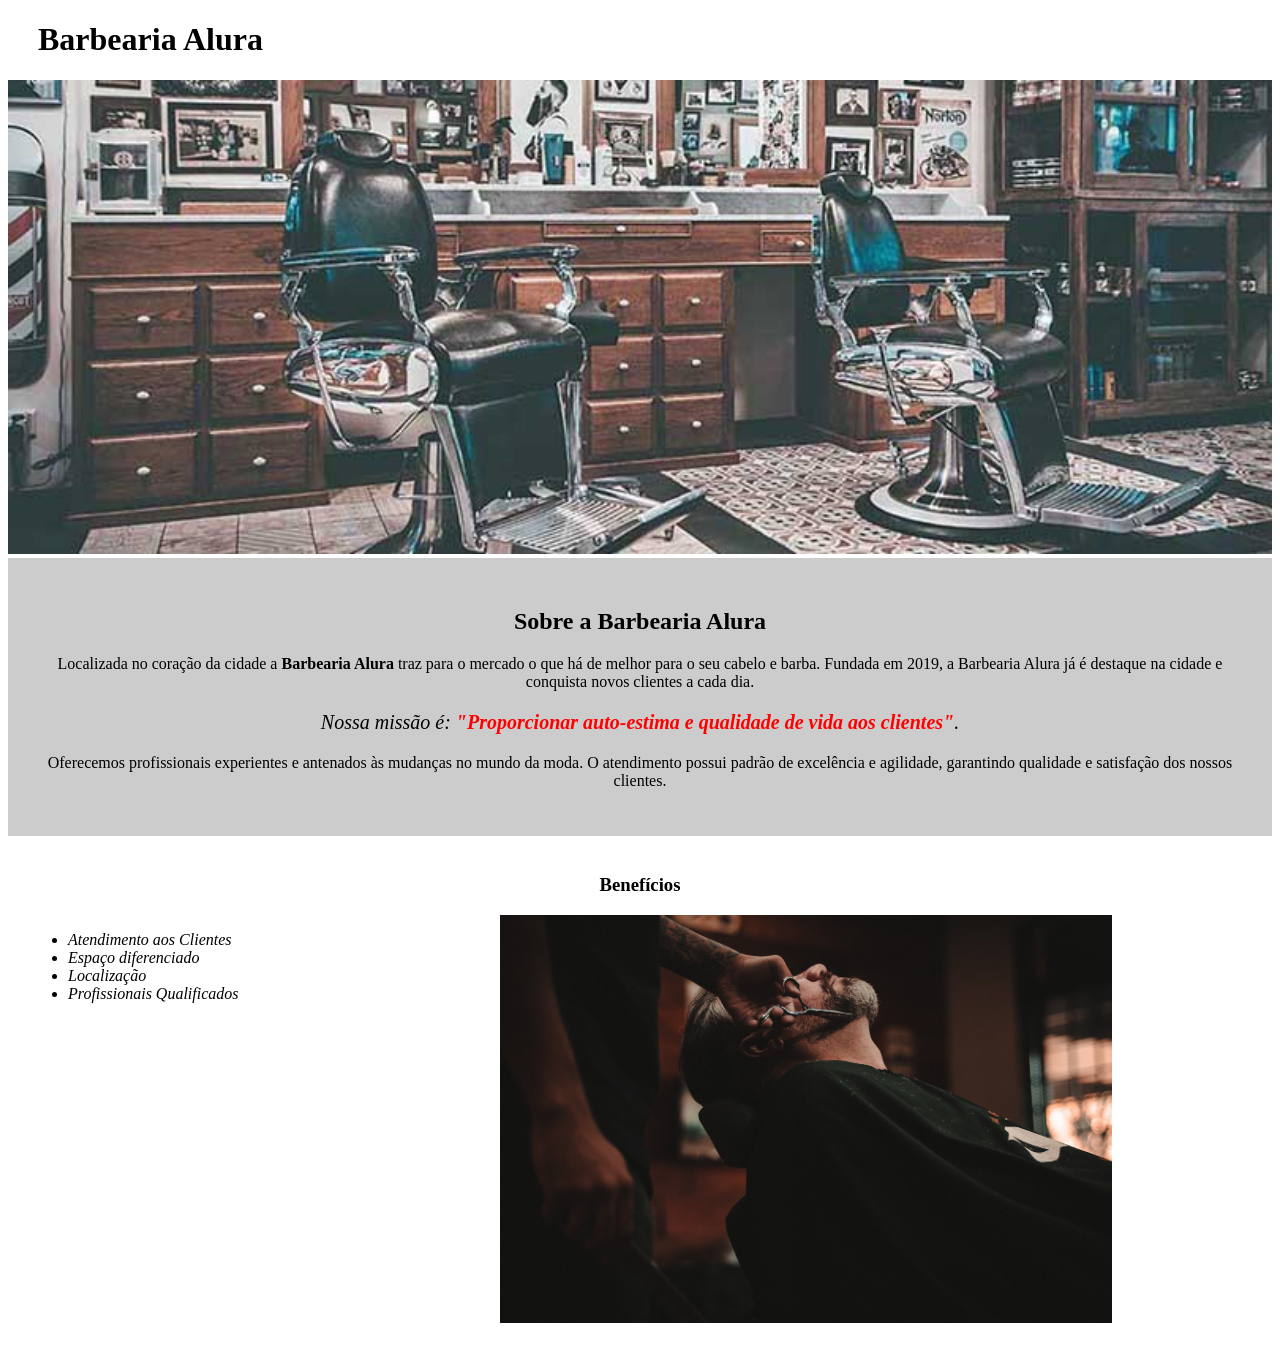
<file: HTML5eCSS3parte1-CrieUmaPáginadaWeb/index.html>
<!DOCTYPE html>
<html lang="PT-BR">
     <head>
          <meta charset="UTF-8">
          <title>Barbearia Alura</title>
          <link rel="stylesheet" href="./styles.css">
     </head>
     <body>

          <header>
               <h1 class="titulo-principal">Barbearia Alura</h1>
          </header>
          <img id="banner" src="./banner.jpg" alt="banner">
          <div class="principal">
               <h2 class="centralizado">Sobre a Barbearia Alura</h2>
     
               <p>Localizada no coração da cidade a <strong>Barbearia Alura</strong> traz para o mercado o que há de melhor para o seu cabelo e barba.
                    Fundada em 2019, a Barbearia Alura já é destaque na cidade e conquista novos clientes a cada dia.</p>
     
               <p id="missao"><em>Nossa missão é: <strong>"Proporcionar auto-estima e qualidade de vida aos clientes"</strong>.</em></p>
     
               <p>Oferecemos profissionais experientes e antenados às mudanças no mundo da moda. 
               O atendimento possui padrão de excelência e agilidade, garantindo qualidade e satisfação dos nossos
                clientes.</p>
          </div>
          
          <div class="beneficios">
               <h3 class="centralizado">Benefícios</h3>
     
               <ul>
                    <li class="itens">Atendimento aos Clientes</li>
                    <li class="itens">Espaço diferenciado</li>
                    <li class="itens">Localização</li>
                    <li class="itens">Profissionais Qualificados</li>
               </ul>

               <img src="./beneficios.jpg" alt="benefícios" class="imageBenf">
          </div>

     </body>
</html>
</file>
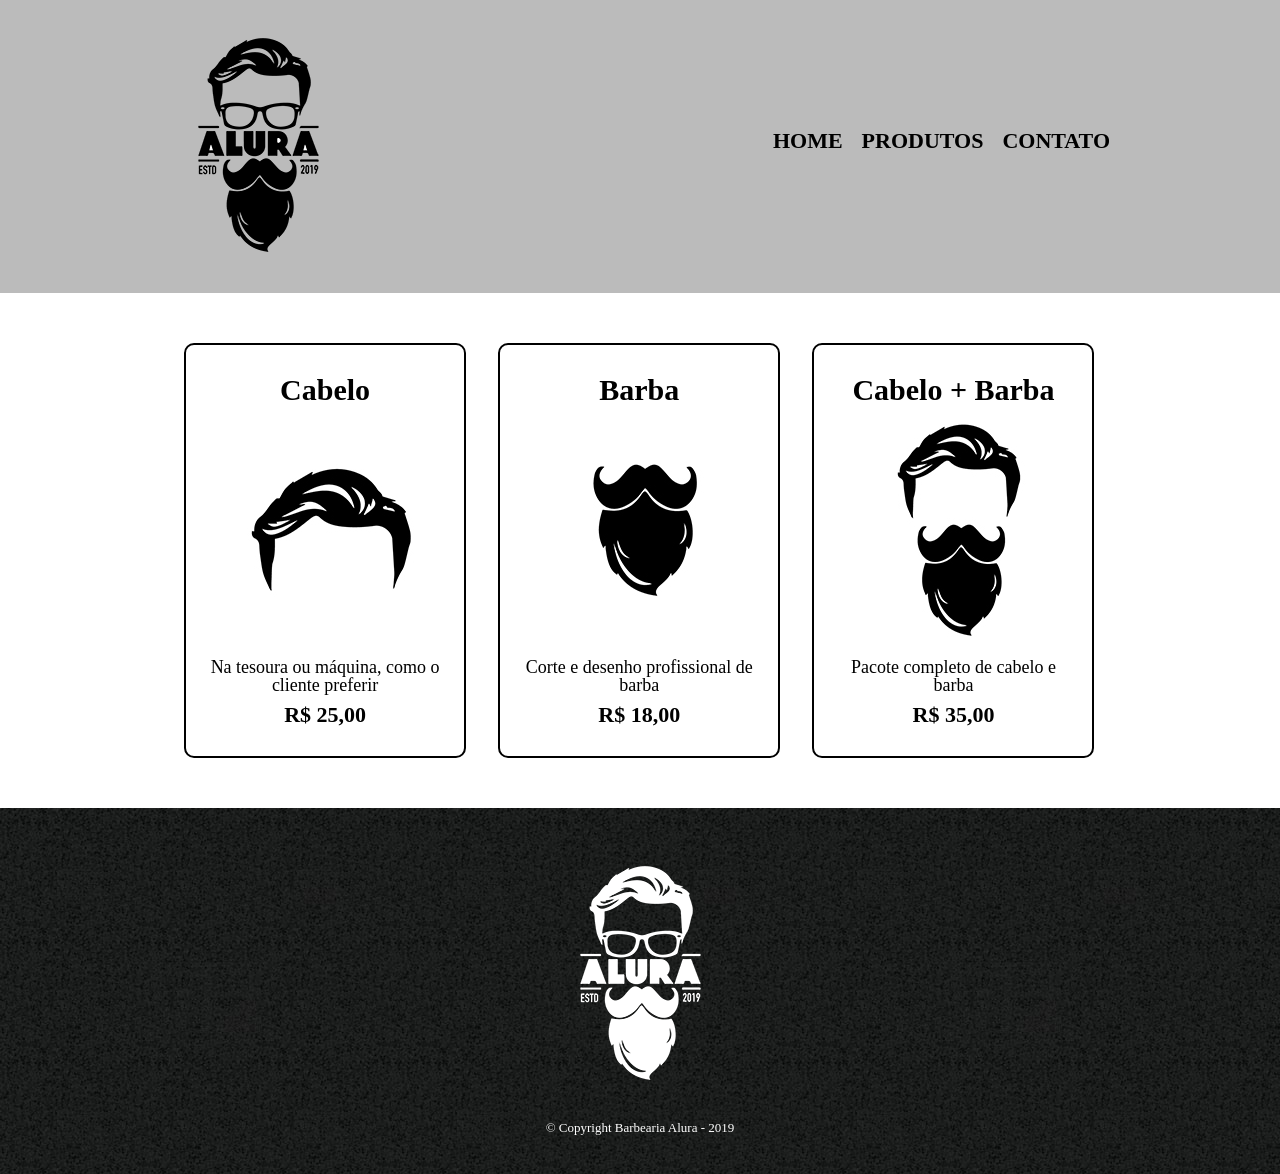
<file: FRONT-END/HTML5eCSS3Parte2-PosicionamentoListaseNavegação/index.html>
<!DOCTYPE html>
<html>
	<head>
		<meta charset="UTF-8">
		<title>Produtos - Barbearia Alura</title>

		<link rel="stylesheet" href="reset.css">
		<link rel="stylesheet" href="style.css">
	</head>
	<body>
		<header>
			<div class="caixa">
				<h1><img src="./image/logo.png"></h1>

				<nav>
					<ul>
						<li><a href="../HTML5eCSS3parte1-CrieUmaPáginadaWeb/index.html">Home</a></li>
						<li><a href="index.html">Produtos</a></li>
						<li><a href="contato.html">Contato</a></li>
					</ul>
				</nav>
			</div>
		</header>

		<main>
			<ul class="produtos">
				<li>
					<h2>Cabelo</h2>
					<img src="./image/cabelo.jpg">
					<p class="produto-descricao">Na tesoura ou máquina, como o cliente preferir</p>
					<p class="produto-preco">R$ 25,00</p>
				</li>
				<li>
					<h2>Barba</h2>
					<img src="./image/barba.jpg">
					<p class="produto-descricao">Corte e desenho profissional de barba</p>
					<p class="produto-preco">R$ 18,00</p>
				</li>
				<li>
					<h2>Cabelo + Barba</h2>
					<img src="./image/cabelo+barba.jpg">
					<p class="produto-descricao">Pacote completo de cabelo e barba</p>
					<p class="produto-preco">R$ 35,00</p>
				</li>
			</ul>
		</main>

		<footer>
			<img src="./image/logo-branco.png">
			<p class="copyright">&copy; Copyright Barbearia Alura - 2019</p>
		</footer>
	</body>
</html>
</file>
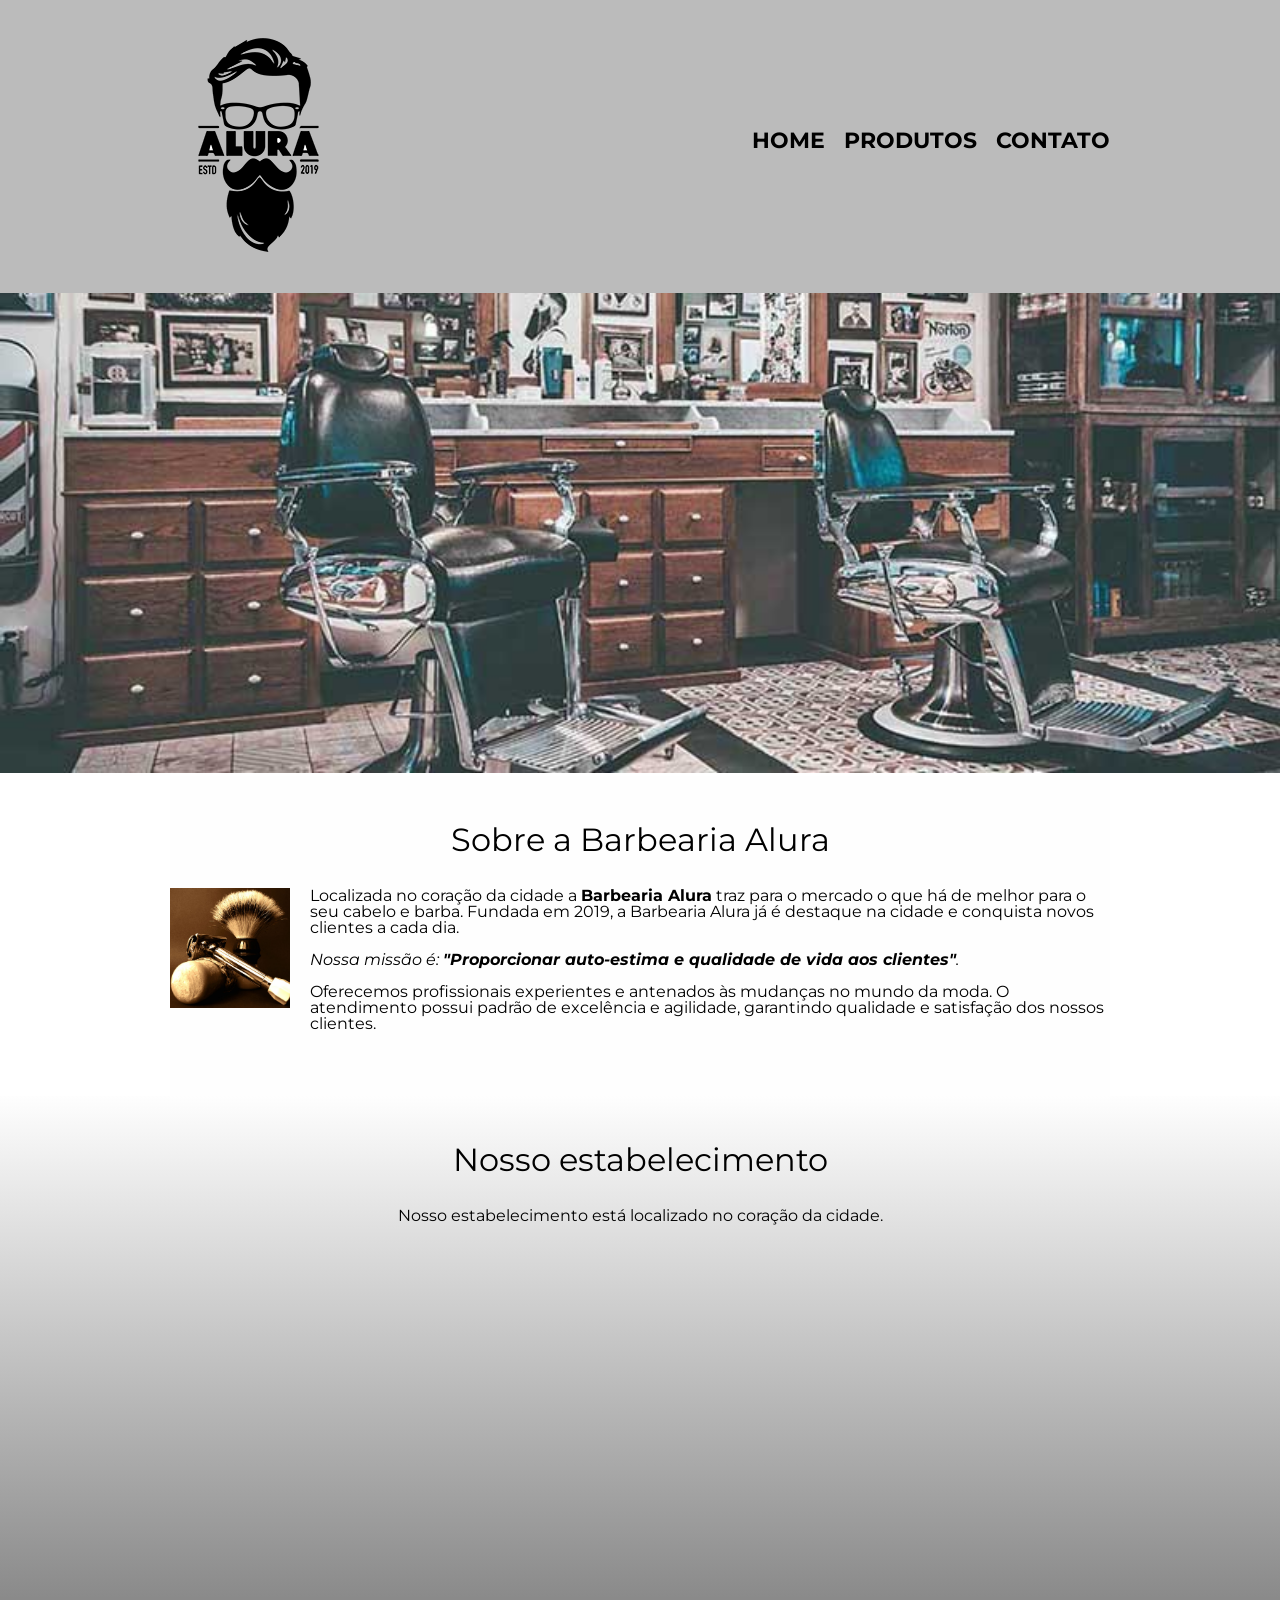
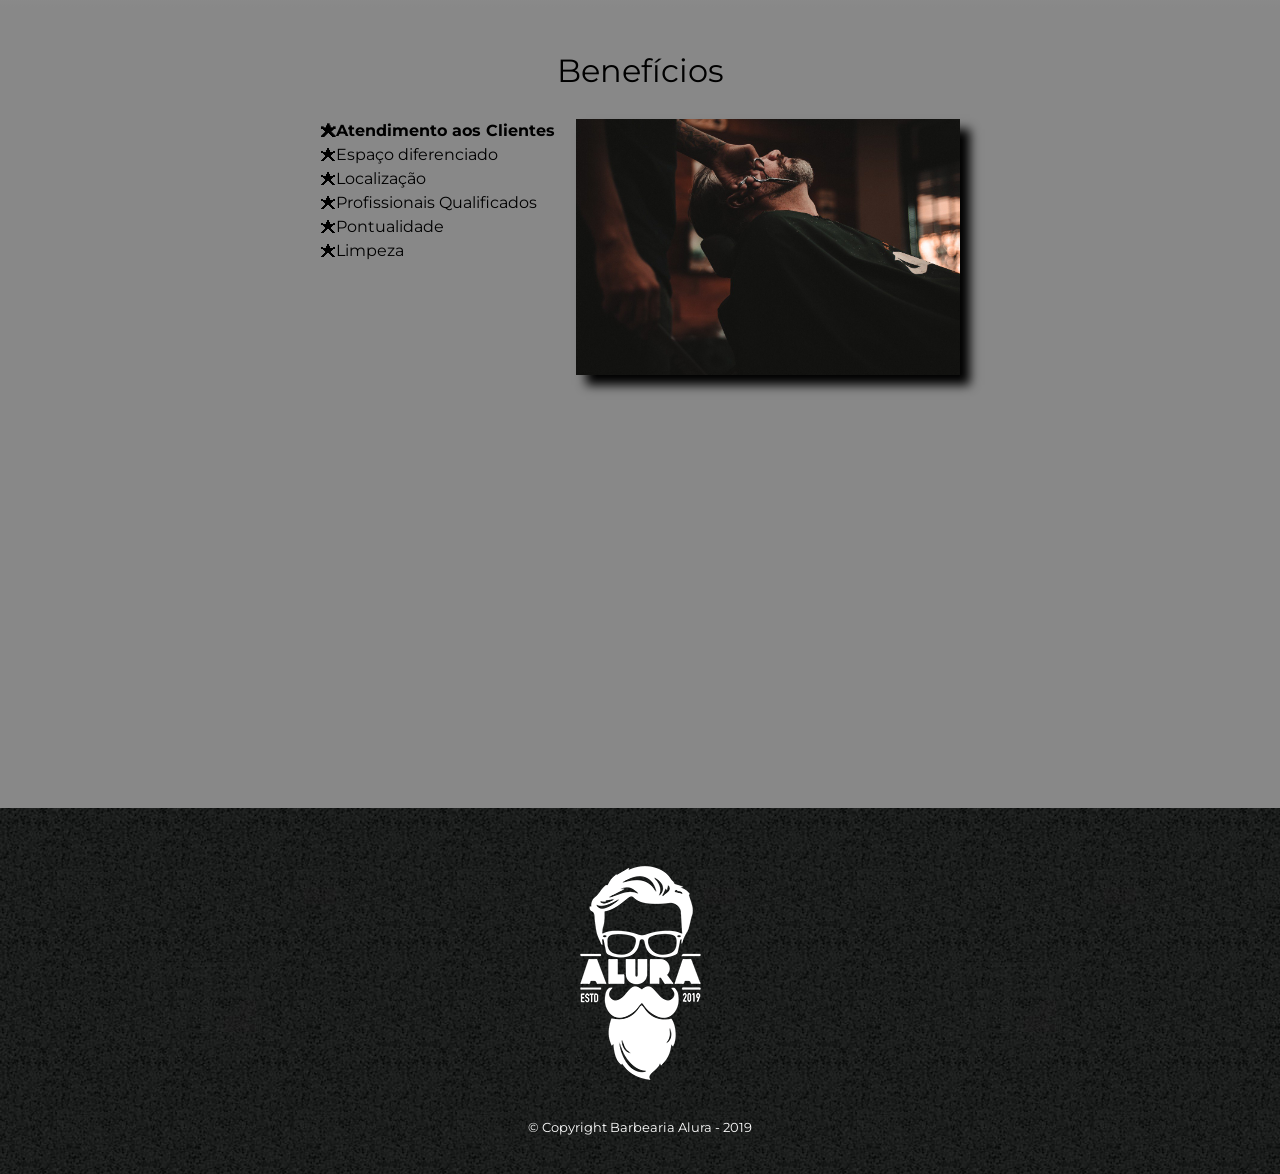
<file: FRONT-END/HTML5eCSS3Parte4-AvançandonoCSS/index.html>
<!DOCTYPE html>
<html lang="pt-br">
	<head>
		<meta charset="UTF-8">
		<meta name="viewport" content="width=device-width">
		<title>Barbearia Alura</title>

		<link rel="stylesheet" href="reset.css">
		<link rel="stylesheet" href="style.css">
		<link href="https://fonts.googleapis.com/css?family=Montserrat&display=swap" rel="stylesheet">
	</head>

	<body>
		<header>
			<div class="caixa">
				<h1><img src="./image/logo.png"></h1>

				<nav>
					<ul>
						<li><a href="index.html">Home</a></li>
						<li><a href="produtos.html">Produtos</a></li>
						<li><a href="contato.html">Contato</a></li>
					</ul>
				</nav>
			</div>
		</header>

		<img class="banner" src="./image/banner.jpg">

		<main>
			<section class="principal">
				<h2 class="titulo-principal">Sobre a Barbearia Alura</h2>

				<img class="utensilios" src="./image/utensilios.jpg" alt="Utensilios de um barbeiro.">
		 
				<p>Localizada no coração da cidade a <strong>Barbearia Alura</strong> traz para o mercado o que há de melhor para o seu cabelo e barba. Fundada em 2019, a Barbearia Alura já é destaque na cidade e conquista novos clientes a cada dia.</p>

				<p id="missao"><em>Nossa missão é: <strong>"Proporcionar auto-estima e qualidade de vida aos clientes"</strong>.</em></p>

				<p>Oferecemos profissionais experientes e antenados às mudanças no mundo da moda. O atendimento possui padrão de excelência e agilidade, garantindo qualidade e satisfação dos nossos clientes.</p>
			</section>

			<section class="mapa">
				<h3 class="titulo-principal">Nosso estabelecimento</h3>
				<p>Nosso estabelecimento está localizado no coração da cidade.</p>

				<div class="mapa-conteudo">
					<iframe src="https://www.google.com/maps/embed?pb=!1m18!1m12!1m3!1d3656.4483278365396!2d-46.63466568562861!3d-23.588249068469487!2m3!1f0!2f0!3f0!3m2!1i1024!2i768!4f13.1!3m3!1m2!1s0x94ce5a2b2ed7f3a1%3A0xab35da2f5ca62674!2sCaelum!5e0!3m2!1spt-BR!2sbr!4v1568814489656!5m2!1spt-BR!2sbr" width="100%" height="300" frameborder="0" style="border:0;" allowfullscreen=""></iframe>
				</div>
			</section>

			<section class="beneficios">
				<h3 class="titulo-principal">Benefícios</h3>

				<div class="conteudo-beneficios">
					<ul class="lista-beneficios">
						<li class="itens">Atendimento aos Clientes</li>
						<li class="itens">Espaço diferenciado</li>
						<li class="itens">Localização</li>
						<li class="itens">Profissionais Qualificados</li>
						<li class="itens">Pontualidade</li>
						<li class="itens">Limpeza</li>
					</ul><img src="./image/beneficios.jpg" class="imagem-beneficios">
				</div>

				<div class="video">
					<iframe width="100%" height="315" src="https://www.youtube.com/embed/wcVVXUV0YUY" frameborder="0" allow="accelerometer; autoplay; encrypted-media; gyroscope; picture-in-picture" allowfullscreen></iframe>
				</div>
			</section>
		</main>

		<footer>
			<img src="./image/logo-branco.png">
			<p class="copyright">&copy; Copyright Barbearia Alura - 2019</p>
		</footer>
	</body>
</html>
</file>
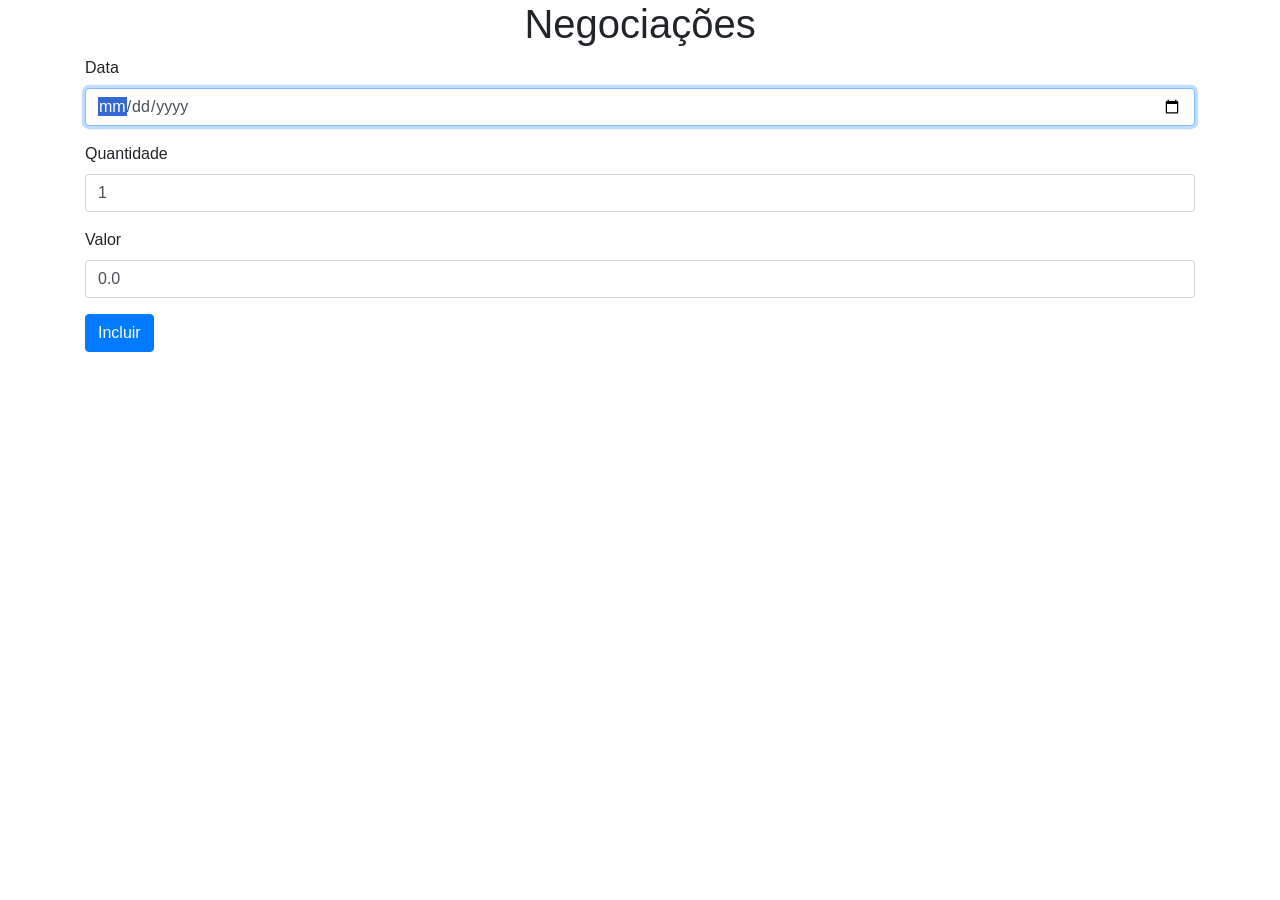
<file: FRONT-END/JavaScript/TypeScriptParte1-EvoluindoSeuJavaScript/dist/index.html>
<!DOCTYPE html>
<html>
<head>
    <meta charset="UTF-8">
    <meta name="viewport" content="width=device-width, initial-scale=1">
    <title>Negociações</title>
    <link rel="stylesheet" href="css/bootstrap.css">
</head>

<body class="container">

    <h1 class="text-center">Negociações</h1>

    <div id="mensagemView"></div>

    <form class="form">

        <div class="form-group">
            <label for="data">Data</label>
            <input type="date" id="data" class="form-control" required autofocus/>
        </div>

        <div class="form-group">
            <label for="quantidade">Quantidade</label>
            <input type="number" min="1" step="1" id="quantidade" class="form-control" value="1" required/>
        </div>

        <div class="form-group">
            <label for="valor">Valor</label>
            <input id="valor" type="number" class="form-control"  min="0.01" step="0.01" value="0.0" required />
        </div>

        <button class="btn btn-primary" type="submit">Incluir</button>
    </form>
    <br>
    <br>

    <script type="module" src="js/app.js"></script>
</body>
</html>
</file>
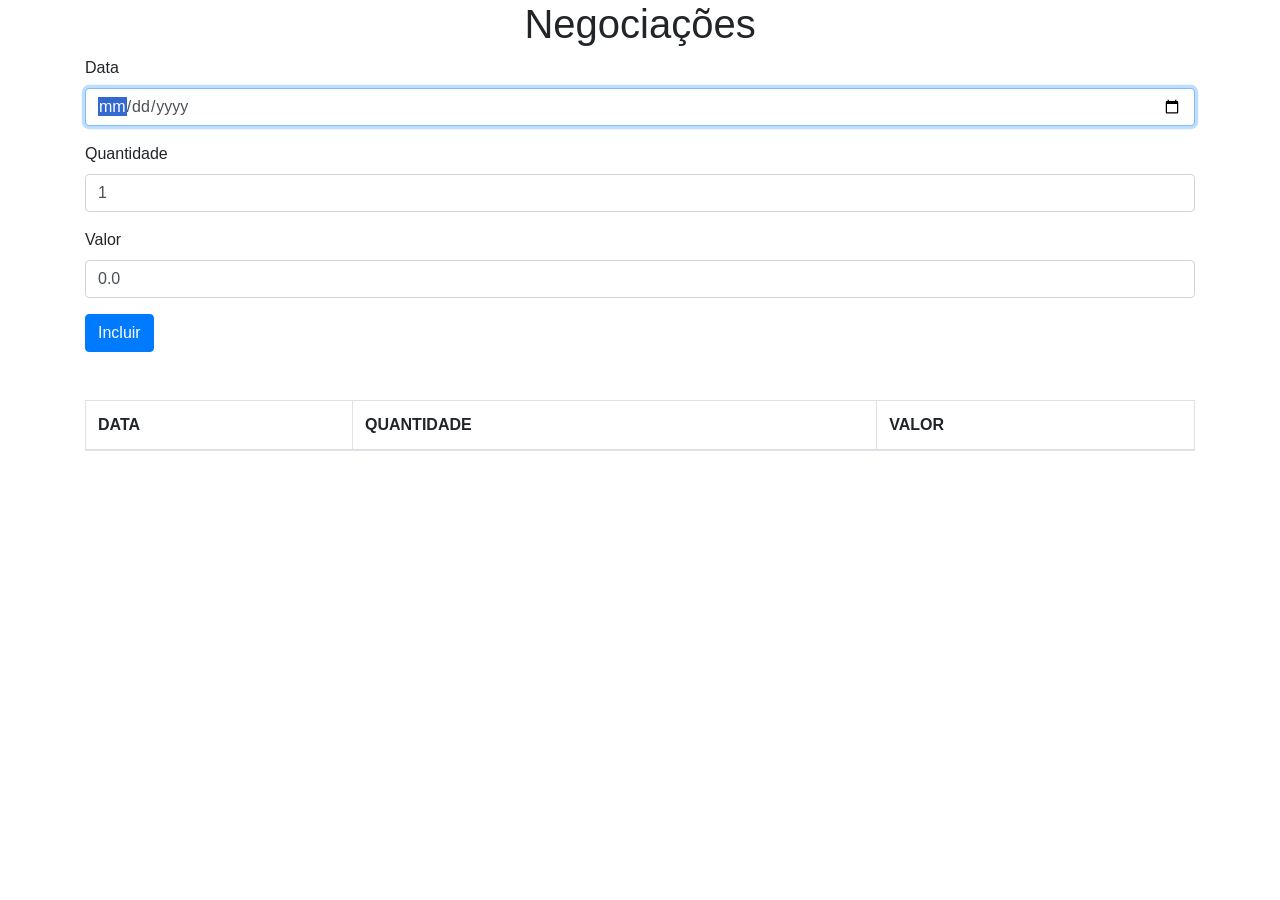
<file: FRONT-END/JavaScript/TypeScriptParte2-AvançandoNaLinguagem/dist/index.html>
<!DOCTYPE html>
<html>
<head>
    <meta charset="UTF-8">
    <meta name="viewport" content="width=device-width, initial-scale=1">
    <title>Negociações</title>
    <link rel="stylesheet" href="css/bootstrap.css">
</head>

<body class="container">
    
    <h1 class="text-center">Negociações</h1>
    
    <div id="mensagemView"></div>
    
    <form class="form">
        
        <div class="form-group">
            <label for="data">Data</label>
            <input type="date" id="data" class="form-control" required autofocus/>        
        </div>    
        
        <div class="form-group">
            <label for="quantidade">Quantidade</label>
            <input type="number" min="1" step="1" id="quantidade" class="form-control" value="1" required/>
        </div>
        
        <div class="form-group">
            <label for="valor">Valor</label>
            <input id="valor" type="number" class="form-control"  min="0.01" step="0.01" value="0.0" required />
        </div>
        
        <button class="btn btn-primary" type="submit">Incluir</button>
    </form>
    <br>
    <br>
    <div id="negociacoesView"></div>
    
    <script type="module" src="js/app.js"></script>
</body>
</html>
</file>
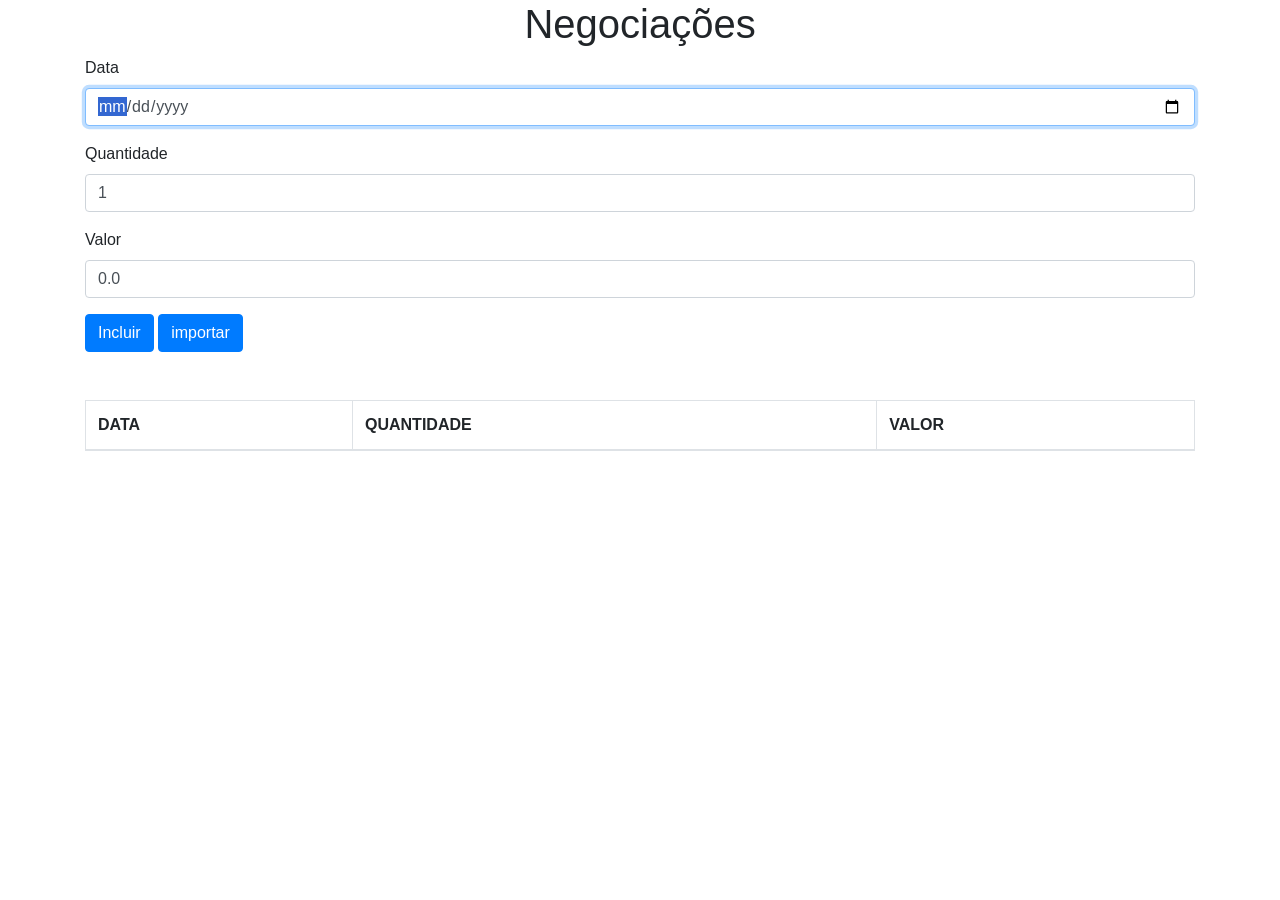
<file: FRONT-END/JavaScript/TypescriptParte3-MaisTécnicasEBoasPráticas/app/dist/index.html>
<!DOCTYPE html>
<html>
<head>
    <meta charset="UTF-8">
    <meta name="viewport" content="width=device-width, initial-scale=1">
    <title>Negociações</title>
    <link rel="stylesheet" href="css/bootstrap.css">
</head>

<body class="container">
    
    <h1 class="text-center">Negociações</h1>
    
    <div id="mensagemView"></div>
    
    <form class="form">
        
        <div class="form-group">
            <label for="data">Data</label>
            <input type="date" id="data" class="form-control" required autofocus/>        
        </div>    
        
        <div class="form-group">
            <label for="quantidade">Quantidade</label>
            <input type="number" min="1" step="1" id="quantidade" class="form-control" value="1" required/>
        </div>
        
        <div class="form-group">
            <label for="valor">Valor</label>
            <input id="valor" type="number" class="form-control"  min="0.01" step="0.01" value="0.0" required />
        </div>
        
        <button class="btn btn-primary" type="submit">Incluir</button>
        <button 
            id="botao-importa" 
            class="btn btn-primary">
            importar
        </button>
    </form>
    <br>
    <br>
    <div id="negociacoesView"></div>
    
    <script type="module" src="js/app.js"></script>
</body>
</html>
</file>
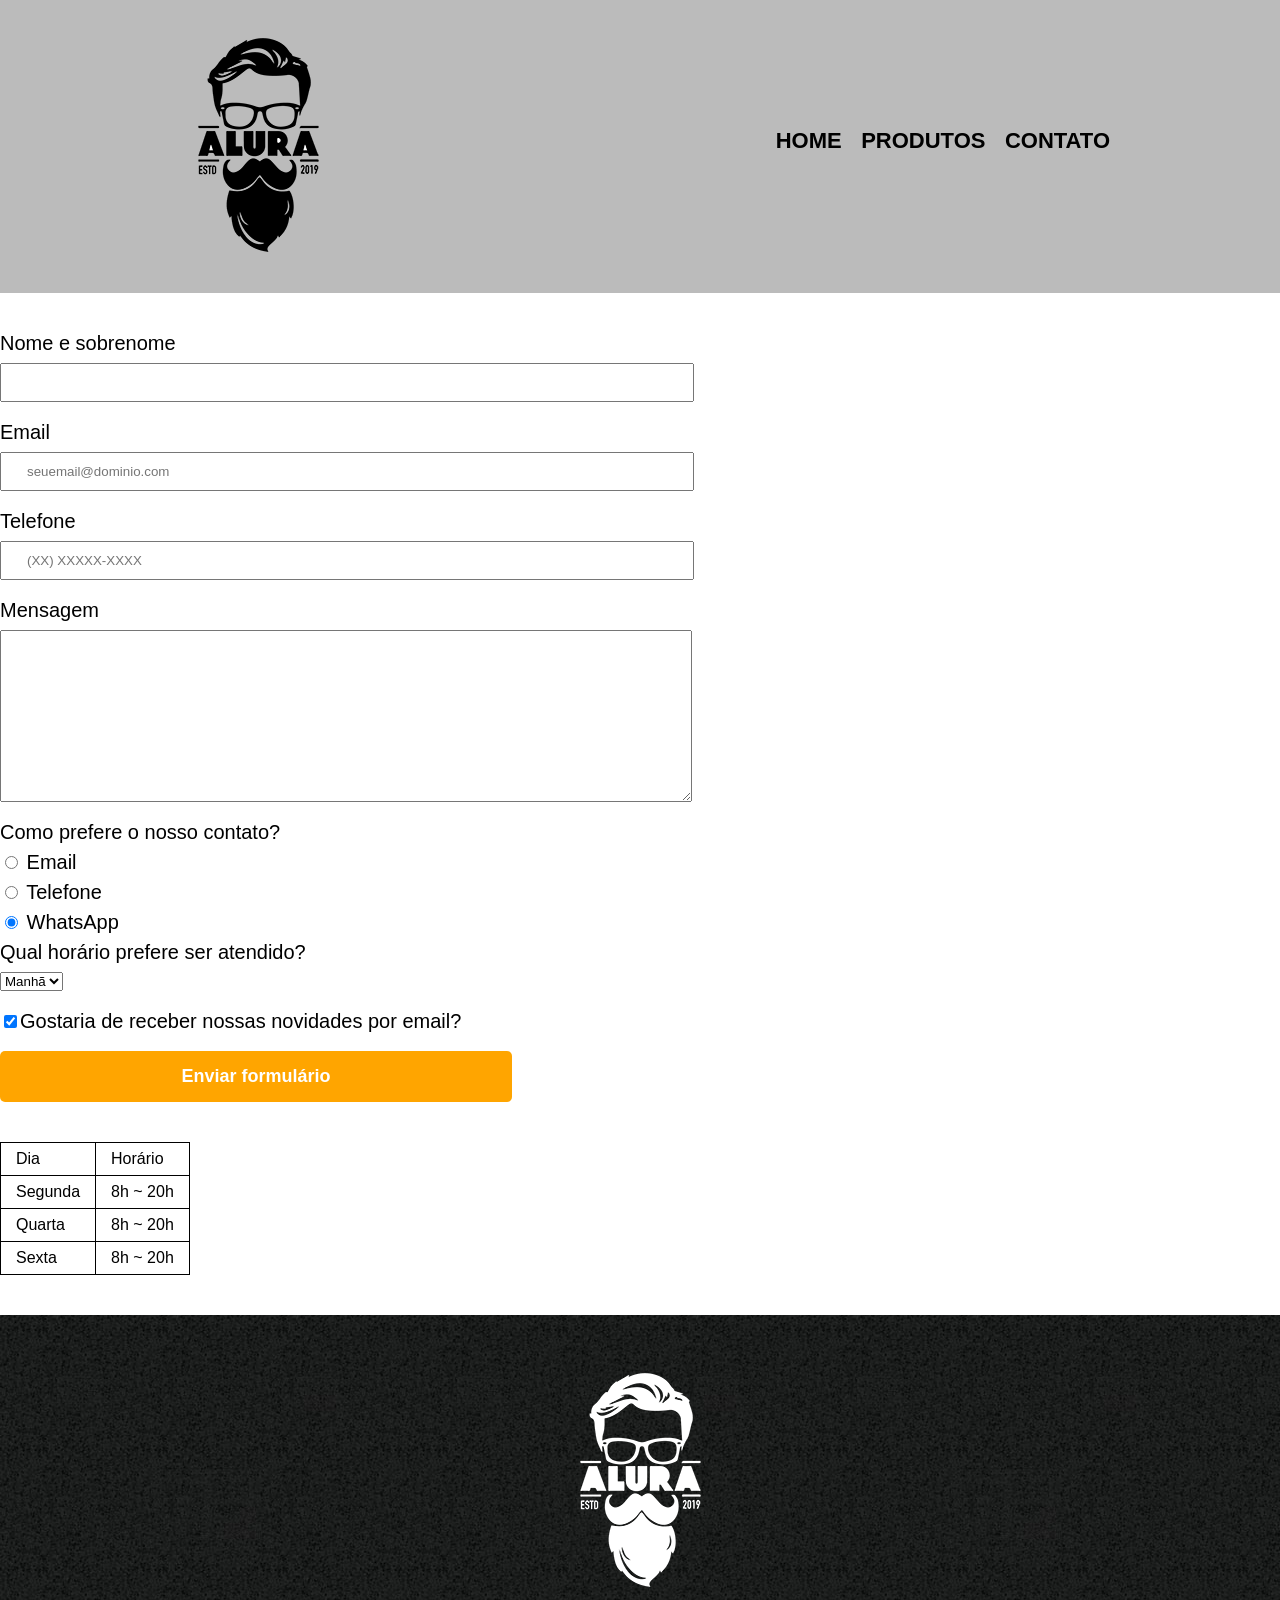
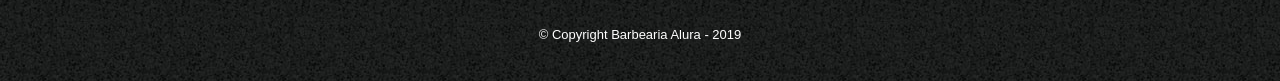
<file: FRONT-END/HTML5eCSS3Parte4-AvançandonoCSS/contato.html>
<!DOCTYPE html>
<html>
	<head>
		<meta charset="UTF-8">
		<title>Contato - Barbearia Alura</title>

		<link rel="stylesheet" href="reset.css">
		<link rel="stylesheet" href="style.css">
	</head>
	<body>
		<header>
			<div class="caixa">
				<h1><img src="./image/logo.png" alt="Logo da Barbearia Alura"></h1>

				<nav>
					<ul>
						<li><a href="index.html">Home</a></li>
						<li><a href="produtos.html">Produtos</a></li>
						<li><a href="contato.html">Contato</a></li>
					</ul>
				</nav>
			</div>
		</header>

		<main>
			<form>
				<label for="nomesobrenome">Nome e sobrenome</label>
				<input type="text" id="nomesobrenome" class="input-padrao" required>

				<label for="email">Email</label>
				<input type="email" id="email" class="input-padrao" required placeholder="seuemail@dominio.com">

				<label for="telefone">Telefone</label>
				<input type="tel" id="telefone" class="input-padrao" required placeholder="(XX) XXXXX-XXXX">

				<label for="mensagem">Mensagem</label>
				<textarea cols="70" rows="10" id="mensagem" class="input-padrao" required></textarea>

				<fieldset>
					<legend>Como prefere o nosso contato?</legend>
					<label for="radio-email"><input type="radio" name="contato" value="email" id="radio-email"> Email</label>
					
					<label for="radio-telefone"><input type="radio" name="contato" value="telefone" id="radio-telefone"> Telefone</label>
					
					<label for="radio-whatsapp"><input type="radio" name="contato" value="whatsapp" id="radio-whatsapp" checked> WhatsApp</label>
				</fieldset>

				<fieldset>
					<legend>Qual horário prefere ser atendido?</legend>
					<select>
						<option>Manhã</option>
						<option>Tarde</option>
						<option>Noite</option>
					</select>
				</fieldset>

				<label class="checkbox"><input type="checkbox" checked>Gostaria de receber nossas novidades por email?</label>

				<input type="submit" value="Enviar formulário" class="enviar">
			</form>

			<table>
				<tr>
					<td>Dia</td>
					<td>Horário</td>
				</tr>
				<tr>
					<td>Segunda</td>
					<td>8h ~ 20h</td>
				</tr>
				<tr>
					<td>Quarta</td>
					<td>8h ~ 20h</td>
				</tr>
				<tr>
					<td>Sexta</td>
					<td>8h ~ 20h</td>
				</tr>
			</table>
		</main>

		<footer>
			<img src="./image/logo-branco.png" alt="Logo da Barbearia Alura">
			<p class="copyright">&copy; Copyright Barbearia Alura - 2019</p>
		</footer>
	</body>
</html>
</file>
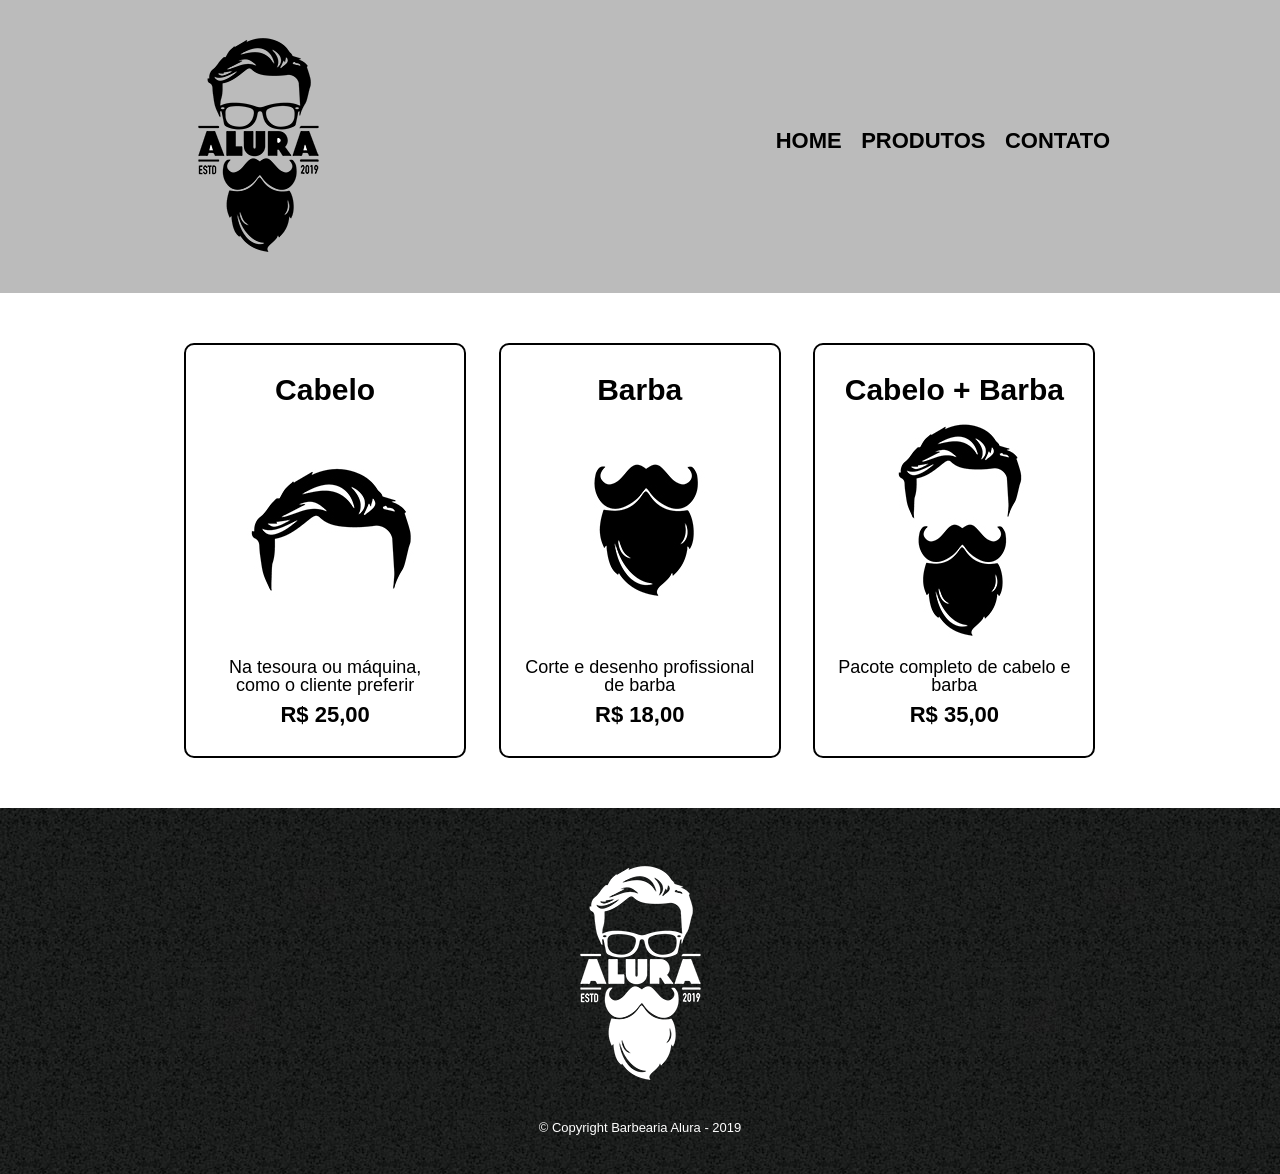
<file: FRONT-END/HTML5eCSS3Parte4-AvançandonoCSS/produtos.html>
<!DOCTYPE html>
<html>
	<head>
		<meta charset="UTF-8">
		<title>Produtos - Barbearia Alura</title>

		<link rel="stylesheet" href="reset.css">
		<link rel="stylesheet" href="style.css">
	</head>
	<body>
		<header>
			<div class="caixa">
				<h1><img src="./image/logo.png"></h1>

				<nav>
					<ul>
						<li><a href="index.html">Home</a></li>
						<li><a href="produtos.html">Produtos</a></li>
						<li><a href="contato.html">Contato</a></li>
					</ul>
				</nav>
			</div>
		</header>

		<main>
			<ul class="produtos">
				<li>
					<h2>Cabelo</h2>
					<img src="./image/cabelo.jpg">
					<p class="produto-descricao">Na tesoura ou máquina, como o cliente preferir</p>
					<p class="produto-preco">R$ 25,00</p>
				</li>
				<li>
					<h2>Barba</h2>
					<img src="./image/barba.jpg">
					<p class="produto-descricao">Corte e desenho profissional de barba</p>
					<p class="produto-preco">R$ 18,00</p>
				</li>
				<li>
					<h2>Cabelo + Barba</h2>
					<img src="./image/cabelo+barba.jpg">
					<p class="produto-descricao">Pacote completo de cabelo e barba</p>
					<p class="produto-preco">R$ 35,00</p>
				</li>
			</ul>
		</main>

		<footer>
			<img src="./image/logo-branco.png">
			<p class="copyright">&copy; Copyright Barbearia Alura - 2019</p>
		</footer>
	</body>
</html>
</file>
<file: HTML5eCSS3parte1-CrieUmaPáginadaWeb/styles.css>
body {
    
}

#banner {
    width: 100%;
}

.centralizado {
    text-align: center;
}
.titulo-principal {
    padding-left: 30px;
}

p {
    text-align: center;
}

#missao {
    font-size: 20px;
}

em strong {
    color: red;
}

.itens {
    font-style: italic;
}

ul {
    display: inline-block;
    vertical-align: top;
    width: 20%;
    margin-right: 15%;
}

.beneficios {
    background: #FFF;
    padding: 20px;
}

.principal {
    background: #CCCCCC;
    padding: 30px;
}

.imageBenf {
    width: 50%;
}
</file>
<file: FRONT-END/HTML5eCSS3Parte2-PosicionamentoListaseNavegação/style.css>
header {
	background: #BBBBBB;
	padding: 20px 0;
}

.caixa {
	position: relative;
	width: 940px;
	margin: 0 auto;
}

nav {
	position: absolute;
	top: 110px;
	right: 0;
}

nav li {
	display: inline;
	margin: 0 0 0 15px;
}

nav a {
	text-transform: uppercase;
	color: #000000;
	font-weight: bold;
	font-size: 22px;
	text-decoration: none;
}

nav a:hover {
	color: #C78C19;
	text-decoration: underline;
}

.produtos {
	width: 940px;
	margin: 0 auto;
	padding: 50px 0;
}

.produtos li {
	display: inline-block;
	text-align: center;
	width: 30%;
	vertical-align: top;
	margin: 0 1.5%;
	padding: 30px 20px;
	box-sizing: border-box;
	border: 2px solid #000000;
	border-radius: 10px;
}

.produtos li:hover {
	border-color: #C78C19;
}

.produtos li:active {
	border-color: #088C19;	
}

.produtos li:hover h2 {
	font-size: 34px;
}

.produtos h2 {
	font-size: 30px;
	font-weight: bold;
}

.produto-descricao {
	font-size: 18px;
}

.produto-preco {
	font-size: 22px;
	font-weight: bold;
	margin-top: 10px;
}

footer {
	text-align: center;
	background: url("./image/bg.jpg");
	padding: 40px 0;
}

.copyright {
	color: #FFFFFF;
	font-size: 13px;
	margin: 20px 0 0;
}
</file>
<file: FRONT-END/HTML5eCSS3Parte4-AvançandonoCSS/style.css>
body {
	font-family: 'Montserrat', sans-serif;
}

header {
	background: #BBBBBB;
	padding: 20px 0;
}

.caixa {
	position: relative;
	width: 940px;
	margin: 0 auto;
}

nav {
	position: absolute;
	top: 110px;
	right: 0;
}

nav li {
	display: inline;
	margin: 0 0 0 15px;
}

nav a {
	text-transform: uppercase;
	color: #000000;
	font-weight: bold;
	font-size: 22px;
	text-decoration: none;
}

nav a:hover {
	color: #C78C19;
	text-decoration: underline;
}

.produtos {
	width: 940px;
	margin: 0 auto;
	padding: 50px 0;
}

.produtos li {
	display: inline-block;
	text-align: center;
	width: 30%;
	vertical-align: top;
	margin: 0 1.5%;
	padding: 30px 20px;
	box-sizing: border-box;
	border: 2px solid #000000;
	border-radius: 10px;
}

.produtos li:hover {
	border-color: #C78C19;
}

.produtos li:active {
	border-color: #088C19;	
}

.produtos li:hover h2 {
	font-size: 34px;
}

.produtos h2 {
	font-size: 30px;
	font-weight: bold;
}

.produto-descricao {
	font-size: 18px;
}

.produto-preco {
	font-size: 22px;
	font-weight: bold;
	margin-top: 10px;
}

footer {
	text-align: center;
	background: url("./image/bg.jpg");
	padding: 40px 0;
}

.copyright {
	color: #FFFFFF;
	font-size: 13px;
	margin: 20px 0 0;
}

main {
	
}

form {
	margin: 40px 0;
}

form label, form legend {
	display:block;
	font-size: 20px;
	margin: 0 0 10px;
}

.input-padrao {
	display: block;
	margin: 0 0 20px;
	padding: 10px 25px;
	width: 50%;
}

.checkbox {
	margin: 20px 0;
}

.enviar {
	width:40%;
	padding: 15px 0;
	background: orange;
	color: white;
	font-weight: bold;
	font-size: 18px;
	border: none;
	border-radius: 5px;
	transition: 1s all;
	cursor: pointer;
}

.enviar:hover {
	background: darkorange;
	transform: scale(1.2);
}

table {
	margin: 20px 0 40px;
}

thead {
	background: #555555;
	color: white;
	font-weight: bold;
}

td, th {
	border: 1px solid #000000;
	padding: 8px 15px;
}


/* css da página inicial */
.banner {
	width:100%;
}

.titulo-principal {
	text-align: center;
	font-size: 2em;
	margin: 0 0 1em;
	clear: left;
}

.principal {
	padding: 3em 0;
	background: #FEFEFE;
	width: 940px;
	margin: 0 auto;
}

.principal p {
	margin: 0 0 1em;
}

.principal strong {
	font-weight: bold;
}

.principal em {
	font-style: italic;
}

.utensilios {
	width: 120px;
	float: left;
	margin: 0 20px 20px 0;
}

.mapa {
	padding: 3em 0;
	background: linear-gradient(#FEFEFE, #888888);
}

.mapa-conteudo {
	width: 940px;
	margin: 0 auto;
}

.mapa p {
	margin: 0 0 2em;
	text-align: center;
}

.beneficios {
	padding: 3em 0;
	background: #888888;
}

.conteudo-beneficios {
	width: 640px;
	margin: 0 auto;
}

.lista-beneficios {
	width: 40%;
	display: inline-block;
	vertical-align: top;
}

.itens {
	line-height: 1.5;
}

.itens:first-child {
	font-weight: bold;
}

.itens:before {
	content: "🟊";
}

.imagem-beneficios {
	width: 60%;
	opacity: 1;
	transition: 400ms;
	box-shadow: 10px 10px 10px 0 #000000;
}

.imagem-beneficios:hover {
	opacity: 0.3;
}

.video {
	width: 560px;
	margin: 2em auto;
}

@media screen and (max-width: 480px) {
	.caixa, .principal, .conteudo-beneficios, .mapa-conteudo, .video {
		width: auto;
	}

	h1 {
		text-align: center;
	}

	nav {
		position: static;
	}

	.lista-beneficios, .imagem-beneficios {
		width: 100%;
	}
}
</file>
